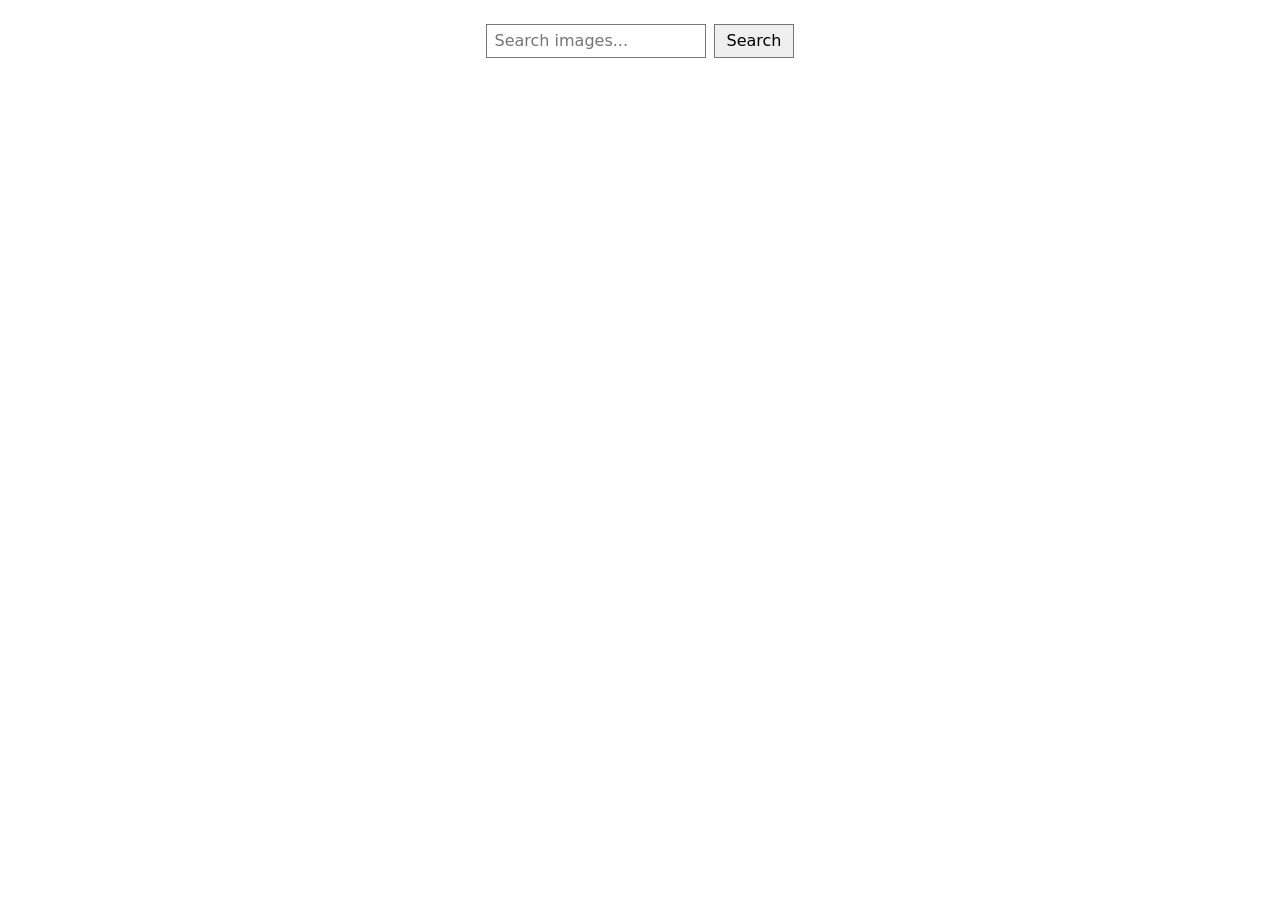
<file: src/index.html>
<!DOCTYPE html>
<html lang="en">
  <head>
    <meta charset="UTF-8" />
    <link rel="icon" type="image/svg+xml" href="/favicon.svg" />
    <meta name="viewport" content="width=device-width, initial-scale=1.0" />
    <title>Image search</title>
    <link rel="stylesheet" href="./css/reset.css" />
    <link rel="stylesheet" href="./css/styles.css" />
  </head>
  <body>
    <form class="form" autocomplete="off">
      <label>
        <input
          type="text"
          name="search-text"
          placeholder="Search images..."
          required
        />
      </label>
      <button type="submit">Search</button>
    </form>

    <div class="loader-wrapper is-hidden" aria-hidden="true">
      <div class="loader"></div>
    </div>

    <ul class="gallery"></ul>

    <script type="module" src="./main.js"></script>
  </body>
</html>
</file>
<file: src/css/styles.css>
:root {
  --size: 48px;
  --brand: #ff3d00;
  --lite: #fff;
}

*,
*::after,
*::before {
  box-sizing: border-box;
}

body {
  margin: 0;
  font-family: system-ui, sans-serif;
  line-height: 1.5;
  color: CanvasText;
  background-color: Canvas;
}

.form {
  display: flex;
  flex-wrap: wrap;
  align-items: center;
  justify-content: center;
  gap: 8px;
  padding: 24px 16px;
}

.form label {
  display: contents;
}

.form input {
  min-width: 220px;
  padding: 4px 8px;
  font: inherit;
  color: CanvasText;
  background-color: #fff;
  border: 1px solid #767676;
}

.form button {
  padding: 4px 12px;
  font: inherit;
  color: CanvasText;
  background-color: #efefef;
  border: 1px solid #767676;
}

.gallery {
  max-width: 1440px;
  margin: 0 auto;
  padding: 16px;
  display: flex;
  flex-wrap: wrap;
  justify-content: center;
  gap: 16px;
}

.gallery-item {
  width: 360px;
  border: 1px solid #212121;
  background-color: #fff;
}

.gallery-image {
  width: 100%;
  height: 200px;
  object-fit: cover;
}

.gallery-text {
  display: flex;
  justify-content: space-between;
  gap: 8px;
  padding: 4px 12px;
  font-size: 12px;
  color: #212121;
}

.gallery-text span {
  display: block;
  font-weight: 600;
}

.gallery-text li {
  text-align: center;
}

.loader-wrapper {
  display: flex;
  justify-content: center;
  padding: 16px;
}

.loader-wrapper.is-hidden {
  display: none;
}

/* css-loader (https://github.com/vineethtrv/css-loader) */
.loader {
  width: var(--size);
  height: var(--size);
  border: 3px solid #ccc;
  border-radius: 50%;
  display: inline-block;
  position: relative;
  animation: rotation 1s linear infinite;
}

.loader::after {
  content: '';
  position: absolute;
  left: 50%;
  top: 50%;
  transform: translate(-50%, -50%);
  width: calc(var(--size) - 8px);
  height: calc(var(--size) - 8px);
  border-radius: 50%;
  border: 3px solid;
  border-color: var(--brand) transparent;
}

@keyframes rotation {
  to {
    transform: rotate(360deg);
  }
}

@media (max-width: 767px) {
  .gallery-item {
    width: 100%;
    max-width: 360px;
  }
}
</file>
